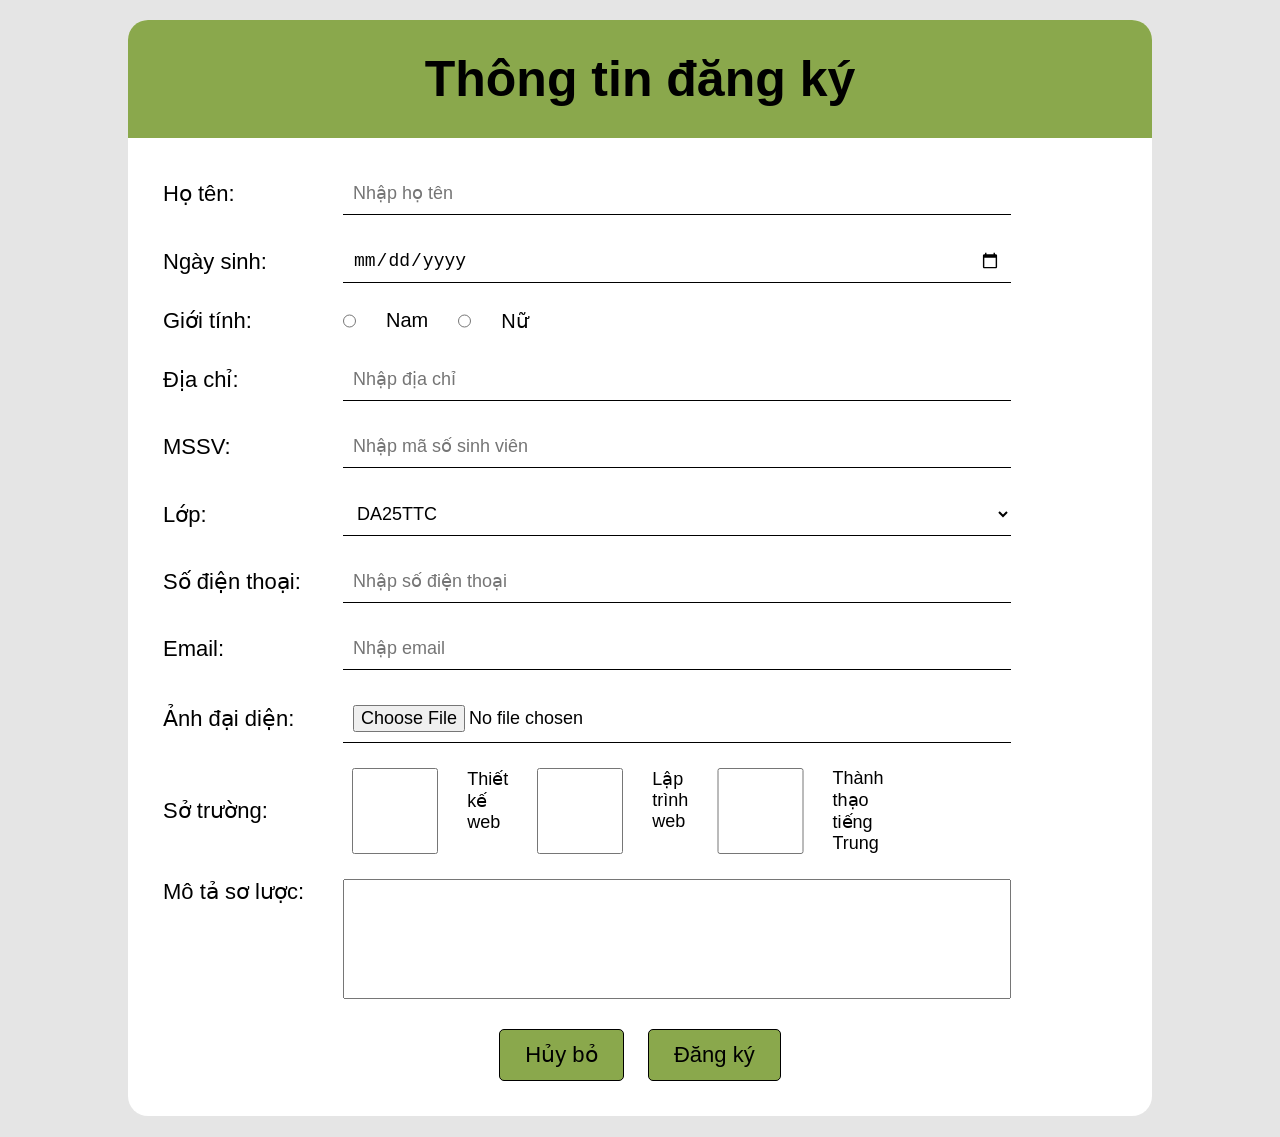
<file: index.html>
<!DOCTYPE html>

<html lang="vi">

<head>

    <meta charset="UTF-8">

    <meta name="viewport" content="width=device-width, initial-scale=1.0">

    <title>Thông tin đăng ký</title>

    <link rel="stylesheet" href="style.css">

</head>

<body>

    <!-- Khung chứa toàn bộ nội dung -->
    <div class="khung-chinh">

        <!-- Phần tiêu đề -->
        <div class="tieu-de">

            <h1>Thông tin đăng ký</h1>

        </div>

        <!-- Form nhập thông tin -->
        <form>

            <!-- Họ tên -->
            <div class="nhom-form">

                <label>Họ tên:</label>

                <input type="text" placeholder="Nhập họ tên">

            </div>

            <!-- Ngày sinh -->
            <div class="nhom-form">

                <label>Ngày sinh:</label>

                <input type="date">

            </div>

            <!-- Giới tính -->
            <div class="nhom-form">

                <label>Giới tính:</label>

                <div class="gioi-tinh">

                    <input type="radio" name="gt"> Nam

                    <input type="radio" name="gt"> Nữ

                </div>

            </div>

            <!-- Địa chỉ -->
            <div class="nhom-form">

                <label>Địa chỉ:</label>

                <input type="text" placeholder="Nhập địa chỉ">

            </div>

            <!-- MSSV -->
            <div class="nhom-form">

                <label>MSSV:</label>

                <input type="text" placeholder="Nhập mã số sinh viên">

            </div>

            <!-- Lớp -->
            <div class="nhom-form">

                <label>Lớp:</label>

                <select>

                    <option>DA25TTC</option>

                    <option>DA25TTA</option>

                    <option>DA25TTB</option>

                </select>

            </div>

            <!-- Số điện thoại -->
            <div class="nhom-form">

                <label>Số điện thoại:</label>

                <input type="text" placeholder="Nhập số điện thoại">

            </div>

            <!-- Email -->
            <div class="nhom-form">

                <label>Email:</label>

                <input type="email" placeholder="Nhập email">

            </div>

            <!-- Ảnh đại diện -->
            <div class="nhom-form">

                <label>Ảnh đại diện:</label>

                <input type="file">

            </div>

            <!-- Sở trường -->
            <div class="nhom-form">

                <label>Sở trường:</label>

                <div class="so-truong">

                    <input type="checkbox"> Thiết kế web

                    <input type="checkbox"> Lập trình web

                    <input type="checkbox"> Thành thạo tiếng Trung

                </div>

            </div>

            <!-- Mô tả -->
            <div class="nhom-form mo-ta">

                <label>Mô tả sơ lược:</label>

                <textarea></textarea>

            </div>

            <!-- Nút bấm -->
            <div class="nut-bam">

                <button type="reset">
                    Hủy bỏ
                </button>

                <button type="submit">
                    Đăng ký
                </button>

            </div>

        </form>

    </div>

</body>

</html>
</file>
<file: style.css>
/* Dấu * nghĩa là áp dụng cho toàn bộ trang web */
*{

    margin: 0;
    /* Xóa khoảng cách bên ngoài mặc định */

    padding: 0;
    /* Xóa khoảng cách bên trong mặc định */

    box-sizing: border-box;
    /* Giúp width và height tính luôn cả padding + border */

}



/* Phần thân website */
body{

    background-color: #e5e5e5;
    /* Đổi màu nền */

    font-family: Arial;
    /* Đổi font chữ */

}



/* Khung chính chứa form */
.khung-chinh{

    width: 80%;
    /* Chiều rộng chiếm 90% màn hình */

    margin: 20px auto;
    /*
        20px : cách trên dưới 20px
        auto : tự căn giữa trái phải
    */

    background-color: white;
    /* Màu nền trắng */

    border-radius: 20px;
    /* Bo góc */

    overflow: hidden;
    /* Ẩn phần bị tràn ra ngoài */

}



/* Phần tiêu đề */
.tieu-de{

    background-color: #8aa84c;
    /* Màu nền xanh */

    padding: 30px;
    /* Khoảng cách bên trong */

    text-align: center;
    /* Căn chữ ra giữa */

}



/* Chữ tiêu đề */
.tieu-de h1{

    font-size: 50px;
    /* Kích thước chữ */

}



/* Toàn bộ form */
form{

    padding: 35px;
    /* Khoảng cách bên trong form */

}



/* Mỗi dòng nhập liệu */
.nhom-form{

    display: flex;
    /*
        Sắp xếp các phần tử nằm ngang
        label nằm bên trái
        input nằm bên phải
    */

    align-items: center;
    /* Căn giữa theo chiều dọc */

    margin-bottom: 25px;
    /* Khoảng cách phía dưới */

}



/* Phần chữ bên trái */
.nhom-form label{

    width: 180px;
    /* Độ rộng cố định */

    font-size: 22px;
    /* Cỡ chữ */

}



/* Ô nhập và select */
.nhom-form input,
.nhom-form select{

    width: 70%;
    /* Độ rộng */

    border: none;
    /* Xóa viền mặc định */

    border-bottom: 1px solid black;
    /* Tạo gạch dưới */

    padding: 10px;
    /* Khoảng cách bên trong */

    background: transparent;
    /* Nền trong suốt */

    font-size: 18px;
    /* Cỡ chữ */

}



/* Khu vực giới tính */
.gioi-tinh{

    display: flex;
    /* Hiển thị ngang */

    gap: 30px;
    /* Khoảng cách giữa các phần tử */

    font-size: 20px;
    /* Cỡ chữ */

}



/* Khu vực sở trường */
.so-truong{

    display: flex;
    /* Hiển thị ngang */

    gap: 20px;
    /* Khoảng cách */

    font-size: 18px;
    /* Cỡ chữ */

}



/* Dòng mô tả */
.mo-ta{

    align-items: flex-start;
    /*
        Đưa label lên đầu
        vì textarea cao hơn bình thường
    */

}



/* Ô nhập nhiều dòng */
textarea{

    width: 70%;
    /* Độ rộng */

    height: 120px;
    /* Chiều cao */

    padding: 10px;
    /* Khoảng cách bên trong */

    font-size: 18px;
    /* Cỡ chữ */

    resize: none;
    /* Không cho kéo giãn textarea */

}



/* Khu vực nút */
.nut-bam{

    text-align: center;
    /* Căn giữa nút */

    margin-top: 30px;
    /* Khoảng cách phía trên */

}



/* Nút bấm */
.nut-bam button{

    background-color: #8aa84c;
    /* Màu nền */

    padding: 12px 25px;
    /*
        12px : trên dưới
        25px : trái phải
    */

    border: 1px solid black;
    /* Viền */

    border-radius: 5px;
    /* Bo góc */

    font-size: 22px;
    /* Cỡ chữ */

    cursor: pointer;
    /* Đổi chuột thành bàn tay */

    margin: 0 10px;
    /* Khoảng cách giữa các nút */

}



/* Khi đưa chuột vào nút */
.nut-bam button:hover{

    opacity: 0.8;
    /*
        Làm nút mờ nhẹ
        tạo hiệu ứng hover
    */

}
/* CSS cho nút liên hệ */
.nut-lien-he{

    /* Cố định vị trí trên màn hình */
    position: fixed;

    /* Cách mép dưới 20px */
    bottom: 20px;

    /* Cách mép phải 20px */
    right: 20px;

    /* Màu nền xanh */
    background-color: #007bff;

    /* Màu chữ trắng */
    color: white;

    /* 
       Khoảng cách bên trong nút
       12px: trên dưới
       20px: trái phải
    */
    padding: 12px 20px;

    /* Bo tròn góc */
    border-radius: 10px;

    /* Xóa gạch chân của thẻ a */
    text-decoration: none;

    /* Chữ đậm */
    font-weight: bold;

    /* 
       Tạo bóng cho nút
       0: ngang
       4px: dọc
       10px: độ mờ
    */
    box-shadow: 0 4px 10px rgba(0,0,0,0.2);
}

/* Khi đưa chuột vào nút */
.nut-lien-he:hover{

    /* Đổi sang màu xanh đậm hơn */
    background-color: #0056b3;
=======


/* Dấu * nghĩa là áp dụng cho toàn bộ trang web */
*{

    margin: 0;
    /* Xóa khoảng cách bên ngoài mặc định */

    padding: 0;
    /* Xóa khoảng cách bên trong mặc định */

    box-sizing: border-box;
    /* Giúp width và height tính luôn cả padding + border */

}



/* Phần thân website */
body{

    background-color: #e5e5e5;
    /* Đổi màu nền */

    font-family: Arial;
    /* Đổi font chữ */

}



/* Khung chính chứa form */
.khung-chinh{

    width: 80%;
    /* Chiều rộng chiếm 90% màn hình */

    margin: 20px auto;
    /*
        20px : cách trên dưới 20px
        auto : tự căn giữa trái phải
    */

    background-color: white;
    /* Màu nền trắng */

    border-radius: 20px;
    /* Bo góc */

    overflow: hidden;
    /* Ẩn phần bị tràn ra ngoài */

}



/* Phần tiêu đề */
.tieu-de{

    background-color: #8aa84c;
    /* Màu nền xanh */

    padding: 30px;
    /* Khoảng cách bên trong */

    text-align: center;
    /* Căn chữ ra giữa */

}



/* Chữ tiêu đề */
.tieu-de h1{

    font-size: 50px;
    /* Kích thước chữ */

}



/* Toàn bộ form */
form{

    padding: 35px;
    /* Khoảng cách bên trong form */

}



/* Mỗi dòng nhập liệu */
.nhom-form{

    display: flex;
    /*
        Sắp xếp các phần tử nằm ngang
        label nằm bên trái
        input nằm bên phải
    */

    align-items: center;
    /* Căn giữa theo chiều dọc */

    margin-bottom: 25px;
    /* Khoảng cách phía dưới */

}



/* Phần chữ bên trái */
.nhom-form label{

    width: 180px;
    /* Độ rộng cố định */

    font-size: 22px;
    /* Cỡ chữ */

}



/* Ô nhập và select */
.nhom-form input,
.nhom-form select{

    width: 70%;
    /* Độ rộng */

    border: none;
    /* Xóa viền mặc định */

    border-bottom: 1px solid black;
    /* Tạo gạch dưới */

    padding: 10px;
    /* Khoảng cách bên trong */

    background: transparent;
    /* Nền trong suốt */

    font-size: 18px;
    /* Cỡ chữ */

}



/* Khu vực giới tính */
.gioi-tinh{

    display: flex;
    /* Hiển thị ngang */

    gap: 30px;
    /* Khoảng cách giữa các phần tử */

    font-size: 20px;
    /* Cỡ chữ */

}



/* Khu vực sở trường */
.so-truong{

    display: flex;
    /* Hiển thị ngang */

    gap: 20px;
    /* Khoảng cách */

    font-size: 18px;
    /* Cỡ chữ */

}



/* Dòng mô tả */
.mo-ta{

    align-items: flex-start;
    /*
        Đưa label lên đầu
        vì textarea cao hơn bình thường
    */

}



/* Ô nhập nhiều dòng */
textarea{

    width: 70%;
    /* Độ rộng */

    height: 120px;
    /* Chiều cao */

    padding: 10px;
    /* Khoảng cách bên trong */

    font-size: 18px;
    /* Cỡ chữ */

    resize: none;
    /* Không cho kéo giãn textarea */

}



/* Khu vực nút */
.nut-bam{

    text-align: center;
    /* Căn giữa nút */

    margin-top: 30px;
    /* Khoảng cách phía trên */

}



/* Nút bấm */
.nut-bam button{

    background-color: #8aa84c;
    /* Màu nền */

    padding: 12px 25px;
    /*
        12px : trên dưới
        25px : trái phải
    */

    border: 1px solid black;
    /* Viền */

    border-radius: 5px;
    /* Bo góc */

    font-size: 22px;
    /* Cỡ chữ */

    cursor: pointer;
    /* Đổi chuột thành bàn tay */

    margin: 0 10px;
    /* Khoảng cách giữa các nút */

}



/* Khi đưa chuột vào nút */
.nut-bam button:hover{

    opacity: 0.8;
    /*
        Làm nút mờ nhẹ
        tạo hiệu ứng hover
    */

}
/* CSS cho nút liên hệ */
.nut-lien-he{

    /* Cố định vị trí trên màn hình */
    position: fixed;

    /* Cách mép dưới 20px */
    bottom: 20px;

    /* Cách mép phải 20px */
    right: 20px;

    /* Màu nền xanh */
    background-color: #007bff;

    /* Màu chữ trắng */
    color: white;

    /* 
       Khoảng cách bên trong nút
       12px: trên dưới
       20px: trái phải
    */
    padding: 12px 20px;

    /* Bo tròn góc */
    border-radius: 10px;

    /* Xóa gạch chân của thẻ a */
    text-decoration: none;

    /* Chữ đậm */
    font-weight: bold;

    /* 
       Tạo bóng cho nút
       0: ngang
       4px: dọc
       10px: độ mờ
    */
    box-shadow: 0 4px 10px rgba(0,0,0,0.2);
}

/* Khi đưa chuột vào nút */
.nut-lien-he:hover{

    /* Đổi sang màu xanh đậm hơn */
    background-color: #0056b3;
>>>>>>> 1cd56c4 (upload)
}
</file>
